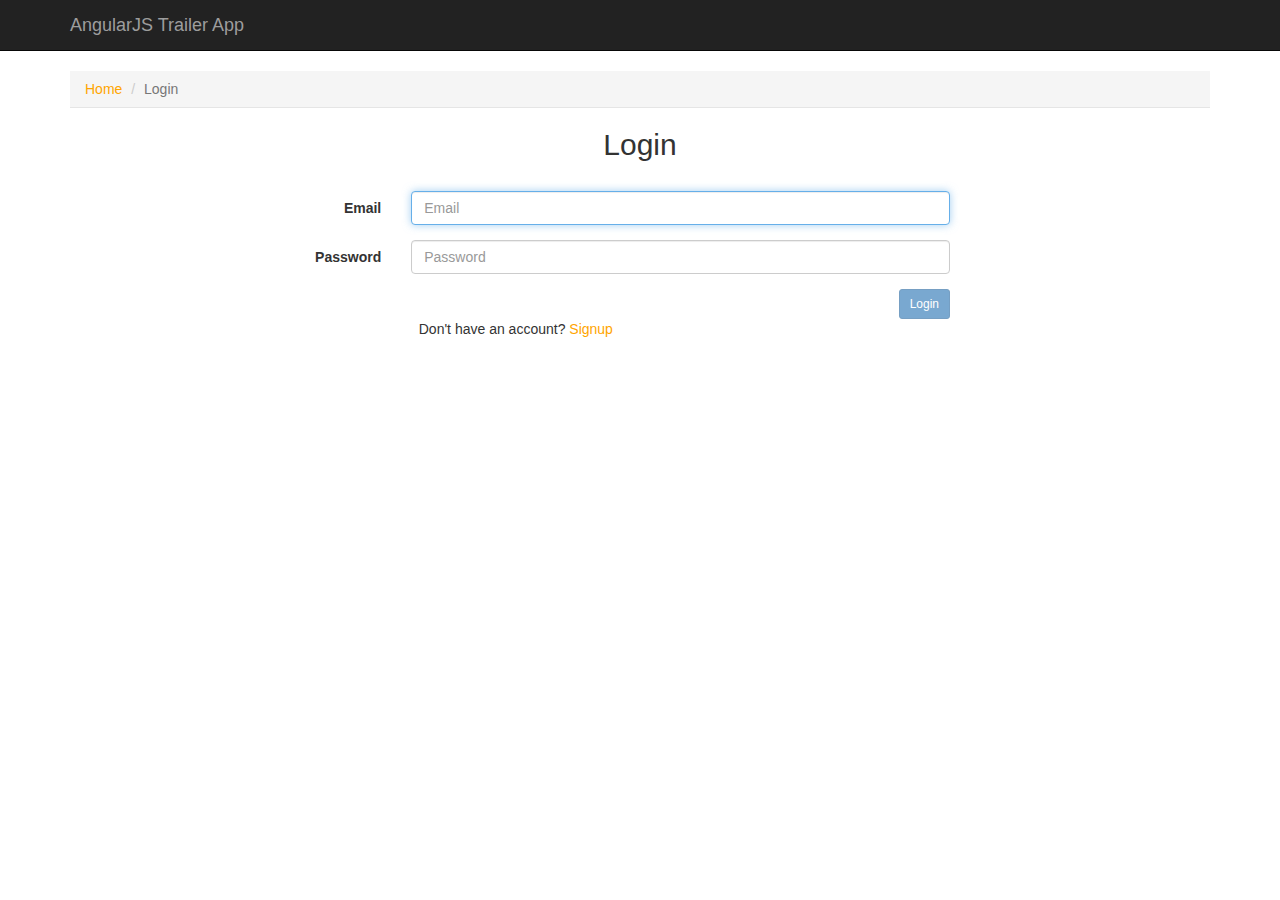
<file: index.html>
<!DOCTYPE html>
<html lang="en" ng-app="authenticationApp">

<head>
    <meta charset="utf-8">
    <meta http-equiv="X-UA-Compatible" content="IE=edge">
    <meta name="viewport" content="width=device-width,initial-scale=1">

    <title>AngularJS Authentication App</title>

    <!-- Bootstrap -->
    
    <link rel="stylesheet" href="https://maxcdn.bootstrapcdn.com/bootstrap/3.3.7/css/bootstrap.min.css">
    <script src="https://ajax.googleapis.com/ajax/libs/jquery/3.3.1/jquery.min.js"></script>
    <script src="https://maxcdn.bootstrapcdn.com/bootstrap/3.3.7/js/bootstrap.min.js"></script>
    <link href="assets/css/custom.css" rel="stylesheet">
    <link href="assets/css/toaster.css" rel="stylesheet">
    <style>
      a {
      color: orange;
      }
    </style>

</head>

  <body ng-cloak="">
    <div class="navbar navbar-inverse navbar-fixed-top" role="navigation">
      <div class="container">
        <div class="row">
          <div class="navbar-header col-md-8">
            <button type="button" class="navbar-toggle" toggle="collapse" target=".navbar-ex1-collapse">
              <span class="sr-only">Toggle navigation</span>
              <span class="icon-bar"></span>
              <span class="icon-bar"></span>
              <span class="icon-bar"></span>
            </button>
            <a class="navbar-brand" rel="home" title="AngularJS Trailer App">AngularJS Trailer App</a>
          </div>

        </div>
      </div>
    </div>
    <div >
      <div class="container" style="margin-top:20px;">

        <div data-ng-view="" id="ng-view" class="slide-animation"></div>

      </div>
    </body>
  <toaster-container toaster-options="{'time-out': 3000}"></toaster-container>
  <!-- Libs -->
  <script src="assets/js/angular.min.js"></script>
  <script src="assets/js/angular-route.min.js"></script>
  <script src="assets/js/angular-animate.min.js" ></script>
  <script src="assets/js/toaster.js"></script>
  <script src="app/app.js"></script>
  <!--<script src="app/angular_upload.js"></script>-->
  <script src="app/restapi.js"></script>
  <script src="app/directives.js"></script>
  <script src="controllers/login.js"></script>
  <script src="controllers/signup.js"></script>
<script src="controllers/dashboard.js"></script>
</html>
</file>
<file: assets/css/custom.css>
body{
	padding-top: 51px;
}

/* ng-cloak */
[ng\:cloak], [ng-cloak], [data-ng-cloak], [x-ng-cloak], .ng-cloak, .x-ng.ng-cloak {
    display: none;
}
ul{
	list-style: none;
}
a{
	color: #333;
}
a:hover{
	cursor: pointer;
}
ul.simple-post-list .post-image {
	float: left;
	margin-right: 12px;
}
ul.simple-post-list {
	list-style: none;
	margin: 0;
	padding: 0;
}
.callout-box{
	background-color: #546489;
	color: #fff;
	padding: 10px 20px;
}
.body-title{
	border: 1px solid #e3e3e3;
	border-left: 5px solid #234383;
	padding: 0 20px 20px;
}
.featured-box{
	border: 1px solid #e3e3e3;
	border-top: 5px solid #234383;
	padding: 0 20px 20px;
}
.breadcrumbs {
position: relative;
border-bottom: 1px solid #E5E5E5;
background-color: #F5F5F5;
}
.breadcrumb{
	margin-bottom: 0;
}
.cart-btn{
	border-radius:0;
}
.navbar {
	border-radius: 0;
	
/*background: #438EB9;
color: #fff;border: 0;*/

}
/* Removed width:auto from navbar-collapse classs; */
.navbar-collapse {
border-top: 0;
box-shadow: none;
}
.navbar .navbar-brand {
/*color: #FFF;
font-size: 24px;
text-shadow: none;
padding-bottom: 10px;*/
}
.form-group-addon{
	padding-left: -20px;
}
.show_images_col {	
	border:1px solid #f1f1f1; 	
}
.col-md-3  {
	width: 22%;
}
.table {
	width: 70%;
}
</file>
<file: assets/css/toaster.css>
/*
 * Toastr
 * Version 2.0.1
 * Copyright 2012 John Papa and Hans Fjällemark.  
 * All Rights Reserved.  
 * Use, reproduction, distribution, and modification of this code is subject to the terms and 
 * conditions of the MIT license, available at http://www.opensource.org/licenses/mit-license.php
 *
 * Author: John Papa and Hans Fjällemark
 * Project: https://github.com/CodeSeven/toastr
 */
.toast-title {
  font-weight: bold;
}
.toast-message {
  -ms-word-wrap: break-word;
  word-wrap: break-word;
}
.toast-message a,
.toast-message label {
  color: #ffffff;
}
.toast-message a:hover {
  color: #cccccc;
  text-decoration: none;
}

.toast-close-button {
  position: relative;
  right: -0.3em;
  top: -0.3em;
  float: right;
  font-size: 20px;
  font-weight: bold;
  color: #ffffff;
  -webkit-text-shadow: 0 1px 0 #ffffff;
  text-shadow: 0 1px 0 #ffffff;
  opacity: 0.8;
  -ms-filter: progid:DXImageTransform.Microsoft.Alpha(Opacity=80);
  filter: alpha(opacity=80);
}
.toast-close-button:hover,
.toast-close-button:focus {
  color: #000000;
  text-decoration: none;
  cursor: pointer;
  opacity: 0.4;
  -ms-filter: progid:DXImageTransform.Microsoft.Alpha(Opacity=40);
  filter: alpha(opacity=40);
}

/*Additional properties for button version
 iOS requires the button element instead of an anchor tag.
 If you want the anchor version, it requires `href="#"`.*/
button.toast-close-button {
  padding: 0;
  cursor: pointer;
  background: transparent;
  border: 0;
  -webkit-appearance: none;
}
.toast-top-full-width {
  top: 0;
  right: 0;
  width: 100%;
}
.toast-bottom-full-width {
  bottom: 0;
  right: 0;
  width: 100%;
}
.toast-top-left {
  top: 12px;
  left: 12px;
}
.toast-top-right {
  top: 12px;
  right: 12px;
}
.toast-bottom-right {
  right: 12px;
  bottom: 12px;
}
.toast-bottom-left {
  bottom: 12px;
  left: 12px;
}
#toast-container {
  position: fixed;
  z-index: 999999;
  /*overrides*/

}
#toast-container * {
  -moz-box-sizing: border-box;
  -webkit-box-sizing: border-box;
  box-sizing: border-box;
}
#toast-container > div {
  margin: 0 0 6px;
  padding: 15px 15px 15px 50px;
  width: 300px;
  -moz-border-radius: 3px 3px 3px 3px;
  -webkit-border-radius: 3px 3px 3px 3px;
  border-radius: 3px 3px 3px 3px;
  background-position: 15px center;
  background-repeat: no-repeat;
  -moz-box-shadow: 0 0 12px #999999;
  -webkit-box-shadow: 0 0 12px #999999;
  box-shadow: 0 0 12px #999999;
  color: #ffffff;
  opacity: 0.8;
  -ms-filter: progid:DXImageTransform.Microsoft.Alpha(Opacity=80);
  filter: alpha(opacity=80);
}
#toast-container > :hover {
  -moz-box-shadow: 0 0 12px #000000;
  -webkit-box-shadow: 0 0 12px #000000;
  box-shadow: 0 0 12px #000000;
  opacity: 1;
  -ms-filter: progid:DXImageTransform.Microsoft.Alpha(Opacity=100);
  filter: alpha(opacity=100);
  cursor: pointer;
}
#toast-container > .toast-info {
  background-image: url("[data-uri]") !important;
}
#toast-container > .toast-error {
  background-image: url("[data-uri]") !important;
}
#toast-container > .toast-success {
  background-image: url("[data-uri]") !important;
}
#toast-container > .toast-warning {
  background-image: url("[data-uri]") !important;
}
#toast-container.toast-top-full-width > div,
#toast-container.toast-bottom-full-width > div {
  width: 96%;
  margin: auto;
}
.toast {
  background-color: #030303;
}
.toast-success {
  background-color: #51a351;
}
.toast-error {
  background-color: #bd362f;
}
.toast-info {
  background-color: #2f96b4;
}
.toast-warning {
  background-color: #f89406;
}
/*Responsive Design*/
@media all and (max-width: 240px) {
  #toast-container > div {
    padding: 8px 8px 8px 50px;
    width: 11em;
  }
  #toast-container .toast-close-button {
    right: -0.2em;
    top: -0.2em;
}
  }
@media all and (min-width: 241px) and (max-width: 480px) {
  #toast-container  > div {
    padding: 8px 8px 8px 50px;
    width: 18em;
  }
  #toast-container .toast-close-button {
    right: -0.2em;
    top: -0.2em;
}
}
@media all and (min-width: 481px) and (max-width: 768px) {
  #toast-container > div {
    padding: 15px 15px 15px 50px;
    width: 25em;
  }
}

 /*
  * AngularJS-Toaster
  * Version 0.3
 */
#toast-container > div.ng-enter,
#toast-container > div.ng-leave
{ 
    -webkit-transition: 1000ms cubic-bezier(0.250, 0.250, 0.750, 0.750) all;
    -moz-transition: 1000ms cubic-bezier(0.250, 0.250, 0.750, 0.750) all;
    -ms-transition: 1000ms cubic-bezier(0.250, 0.250, 0.750, 0.750) all;
    -o-transition: 1000ms cubic-bezier(0.250, 0.250, 0.750, 0.750) all;
    transition: 1000ms cubic-bezier(0.250, 0.250, 0.750, 0.750) all;
} 

#toast-container > div.ng-enter.ng-enter-active, 
#toast-container > div.ng-leave {
    opacity: 0.8;
}

#toast-container > div.ng-leave.ng-leave-active,
#toast-container > div.ng-enter {
    opacity: 0;
}
</file>
